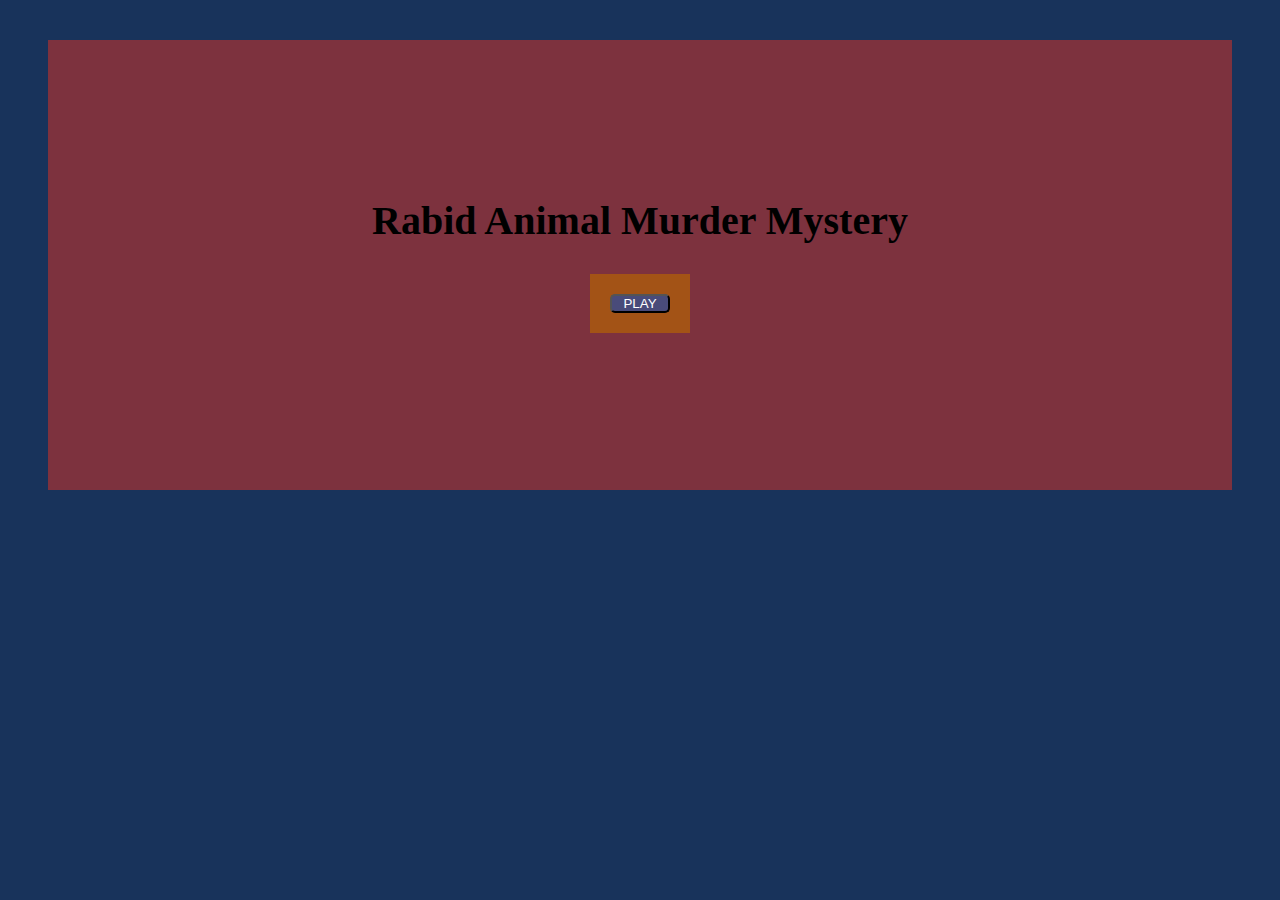
<file: index.html>
<!DOCTYPE html>
<html lang="en">
<head>
    <meta charset="UTF-8">
    <meta http-equiv="X-UA-Compatible" content="IE=edge">
    <meta name="viewport" content="width=device-width, initial-scale=1.0">
    <link rel="stylesheet" type="text/css" href="styles.css" />
    <title>Rabid Animal Murder Mystery</title>
</head>
<body>
    <div class="menu-container">
        <div class="game-title">Rabid Animal Murder Mystery</div>
        <div class="play-container">
            <button id="play-button" onclick="startGame()">PLAY</button>
        </div>
    </div>
</body>
<script src="js/script.js"></script>
</html>
</file>
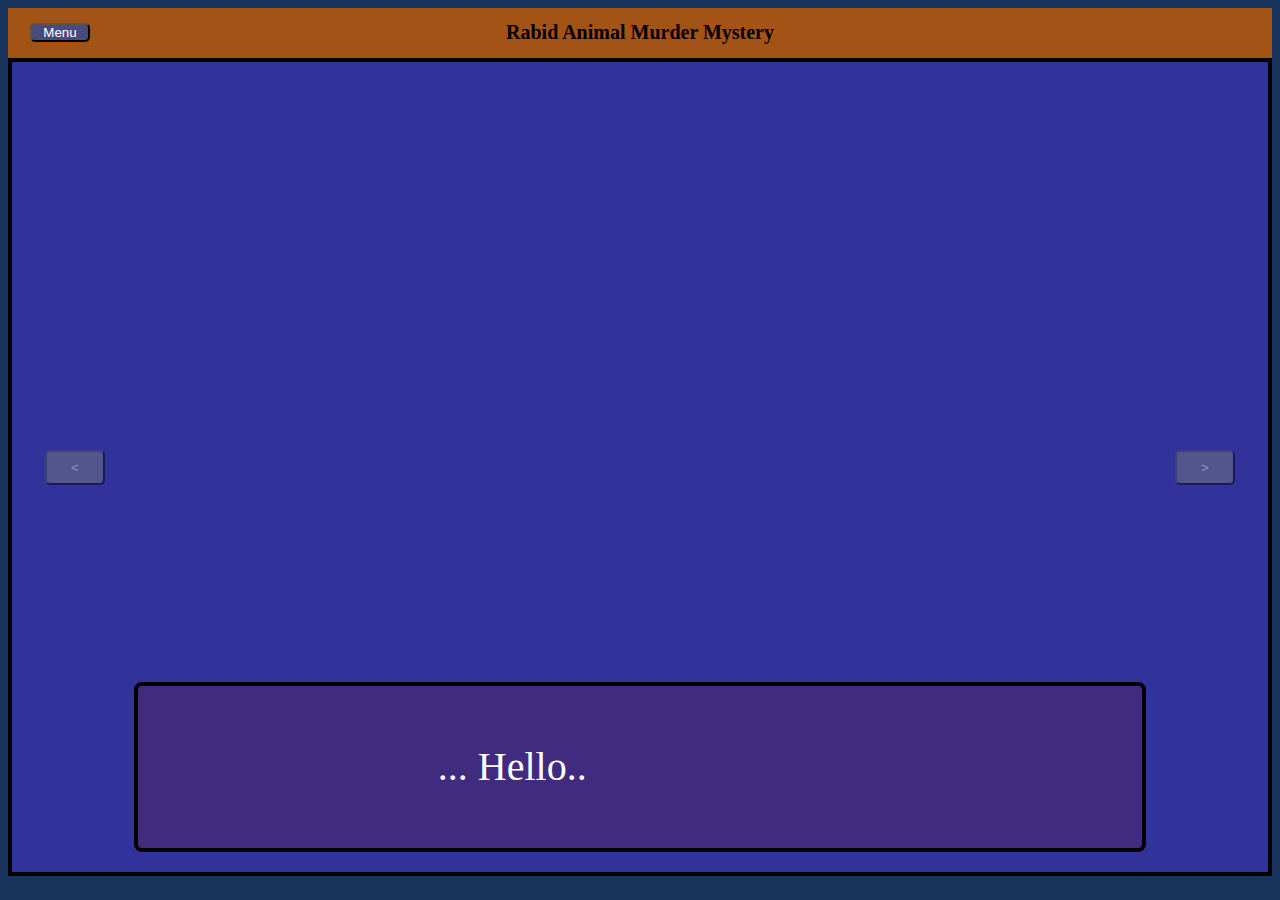
<file: game.html>
<!DOCTYPE html>
<html lang="en">
<head>
    <meta charset="UTF-8">
    <meta http-equiv="X-UA-Compatible" content="IE=edge">
    <meta name="viewport" content="width=device-width, initial-scale=1.0">
    <link rel="stylesheet" href="styles.css">
    <title>Rabid Animal Murder Mystery</title>
</head>
<body>
    <div class="head-container">
        <button id="menu-button" onclick="startMenu()">Menu</button>
        <h1>Rabid Animal Murder Mystery</h1>
    </div> 
    <div class="screen-container">
        <span id="area-notif">    </span>
        <button id="left-nav" onclick="navLeft()"> < </button>
        <button id="right-nav" onclick="navRight()"> > </button>
        <div class="text-box">
            <div class="text"></div>
        </div>
    </div> 
</body>
<script src="js/script.js"></script>
<script src="js/scene.js"> </script>
</html>
</file>
<file: styles.css>
body {
    background: rgb(24, 51, 91);
}

.menu-container {
    background: rgb(125, 50, 62);
    flex-direction: column;
    font-size: 40px;
    font-weight: bold;
    height: 50vh;
    display: flex;
    align-items: center;
    justify-content: center;
    margin: 40px;
    gap: 30px;
}
.play-container  {
    display: flex;
    padding: 20px;
    background: rgb(163, 83, 22);
    align-items: center;
    justify-content: center;
}

.head-container  {
    display: flex;
    font-size: 10px;
    background: rgb(163, 83, 22);
    align-items: center;
    justify-content: center;
}
.screen-container {
    display: flex;
    justify-content: center;
    align-items: flex-end;
    border: 4px solid black;
    background: rgb(50, 50, 155);
    height: 90vh;
    max-width: 100%;
}
#menu-button {
    position: absolute;
    left: 30px;
}

button{
    color: white;
    background-color:rgba(66, 75, 131, 0.925);
    border-radius: 5px;
    width: 60px;
    padding: 0px 10px 0px 10px;
}

#left-nav{
    position: absolute;
    left : 45px;
    top: 450px;
    height: 35px;
    opacity: 0.45;
    background-color: gray;
}

#right-nav{
    position: absolute;
    right: 45px;
    top: 450px;
    height: 35px;
    opacity: 0.45;
    background-color: gray;
}

#area-notif{
    position: absolute;
    top: 62px;
    right: 12px;
    background-color: black;
    min-width: 150px;
    min-height:40px;
    opacity: 0.45;
    color: white;
    display: none;
}

/*  ----- TEXT BOX BELOW ----- */
.text-box {
    display: flex;
    justify-content: center;
    align-items: center;
    font-size: 40px;
    border: 4px solid black;
    border-radius: 8px;
    background-color: rgba(118, 15, 15, 0.2);
    color: white;
    width: 80%;
    height: 20%;
    margin: 20px;
}
.text span {
    opacity: 0;
}
.text span.revealed {
    opacity: 1
}
.text span.red {
    color: #f23232
}
/*  ----- TEXT BOX ABOVE ----- */

@media only screen and (max-height: 720px) {
    .screen-container {
        height: 85vh;
    }
}
</file>
